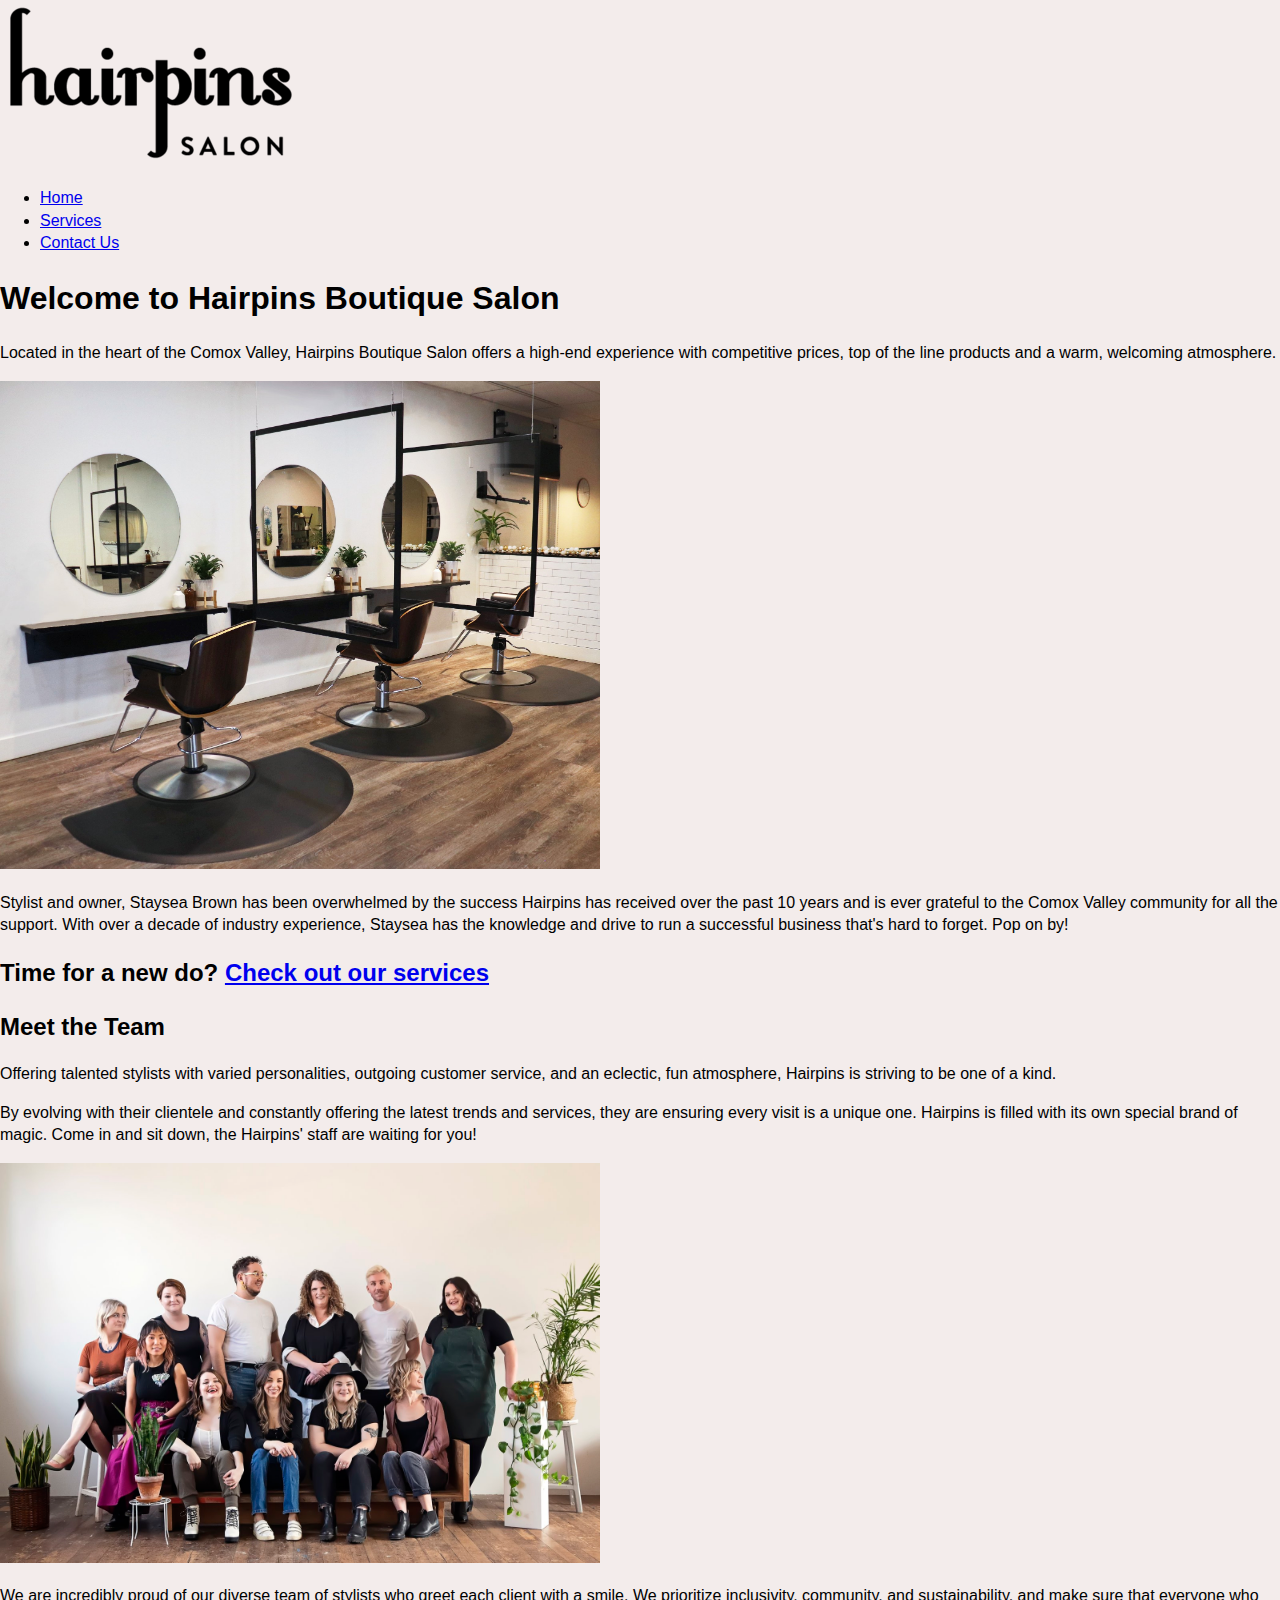
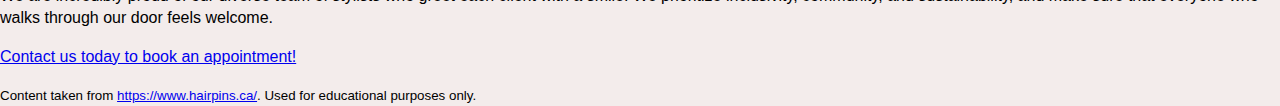
<file: index.html>
<!DOCTYPE html>
<html lang="en">

<head>
  <meta charset="UTF-8">
  <meta name="viewport" content="width=device-width, initial-scale=1.0">
  <title>Hairpins - Home</title>
  <link rel="stylesheet" href="style.css">
  <link rel="icon" type="image/x-icon" href="images/favicon.ico">
</head>

<body>
  <header>
    <a href="index.html"><img src="images/hairpins-salon-logo.png" alt="hairpins Logo" width="300"></a>
    <nav>
      <ul>
        <li><a href="index.html">Home</a></li>
        <li><a href="services.html">Services</a></li>
        <li><a href="contact.html">Contact Us</a></li>
      </ul>
    </nav>
  </header>

  <main>
    <section>
      <h1>Welcome to Hairpins Boutique Salon</h1>
      <p>Located in the heart of the Comox Valley, Hairpins Boutique Salon offers a high-end experience with competitive
        prices, top of the line products and a warm, welcoming atmosphere.</p>
      <img src="images/the-hairpins-salon.jpeg" width="600" alt="The Hairpins Salon">
      <p>Stylist and owner, Staysea Brown has been overwhelmed by the success Hairpins has received over the past 10
        years and is ever grateful to the Comox Valley community for all the support. With over a decade of industry
        experience, Staysea has the knowledge and drive to run a successful business that's hard to forget. Pop on by!
      </p>
    </section>
    <article>
      <h2>Time for a new do? <a href="services.html">Check out our services</a></h2>
    </article>
    <section>
      <h2>Meet the Team</h2>
      <p>Offering talented stylists with varied personalities, outgoing customer service, and an eclectic, fun
        atmosphere, Hairpins is striving to be one of a kind.</p>
      <p>By evolving with their clientele and constantly offering the latest trends and services, they are ensuring
        every visit is a unique one. Hairpins is filled with its own special brand of magic. Come in and sit down, the
        Hairpins' staff are waiting for you!</p>
      <img src="images/the-hairpins-team.jpeg" width="600" alt="The Hairpins Salon">
      <p>We are incredibly proud of our diverse team of stylists who greet each client with a smile. We prioritize
        inclusivity, community, and sustainability, and make sure that everyone who walks through our door feels
        welcome.</p>
    </section>
  </main>
  <footer>
    <p><a href="contact.html">Contact us today to book an appointment!</a></p>
    <small>Content taken from <a href="https://www.hairpins.ca/">https://www.hairpins.ca/</a>. Used for educational
      purposes only.</small>
  </footer>
</body>

</html>
</file>
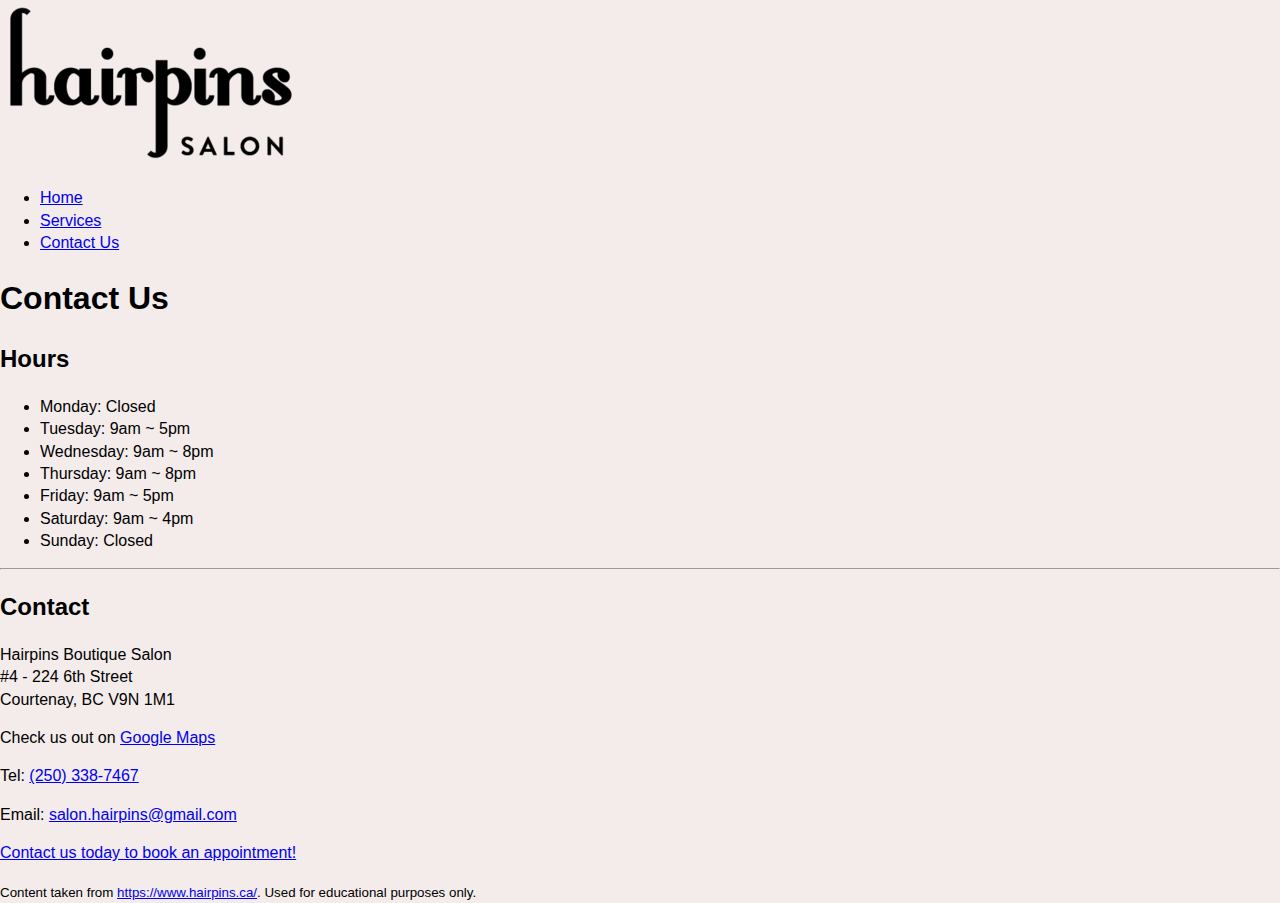
<file: contact.html>
<!DOCTYPE html>
<html lang="en">

<head>
  <meta charset="UTF-8">
  <meta name="viewport" content="width=device-width, initial-scale=1.0">
  <title>Hairpins - Contact</title>
  <link rel="stylesheet" href="style.css">
  <link rel="icon" type="image/x-icon" href="images/favicon.ico">
</head>

<body>
  <header>
    <a href="index.html"><img src="images/hairpins-salon-logo.png" alt="hairpins Logo" width="300"></a>
    <nav>
      <ul>
        <li><a href="index.html">Home</a></li>
        <li><a href="services.html">Services</a></li>
        <li><a href="contact.html">Contact Us</a></li>
      </ul>
    </nav>
  </header>
  <main>
    <h1>Contact Us</h1>
    <section class="contact">
      <h2>Hours</h2>
      <ul>
        <li>Monday: Closed</li>
        <li>Tuesday: 9am ~ 5pm</li>
        <li>Wednesday: 9am ~ 8pm</li>
        <li>Thursday: 9am ~ 8pm</li>
        <li>Friday: 9am ~ 5pm</li>
        <li>Saturday: 9am ~ 4pm</li>
        <li>Sunday: Closed</li>
      </ul>
      <hr>
      <h2>Contact</h2>
      <p>Hairpins Boutique Salon<br />
        #4 - 224 6th Street<br />
        Courtenay, BC V9N 1M1</p>
      <p>Check us out on <a
          href="link: https://www.google.com/maps/place/Hairpins+Boutique+Salon/@49.6904218,-124.9971279,15z/data=!4m2!3m1!1s0x0:0x859b2cfce3bc31ea?sa=X&ved=2ahUKEwiYi_2Ex6T6AhXNMjQIHYkoCUUQ_BJ6BAhSEAc">Google
          Maps</a></p>
      <p>Tel: <a href="tel:250-338-7467">(250) 338-7467</a></p>
      <p>Email: <a href="mailto:salon.hairpins@gmail.com">salon.hairpins@gmail.com</a></p>
    </section>
  </main>
  <footer>
    <p><a href="contact.html">Contact us today to book an appointment!</a></p>
    <small>Content taken from <a href="https://www.hairpins.ca/">https://www.hairpins.ca/</a>. Used for educational
      purposes only.</small>
  </footer>
</body>

</html>
</file>
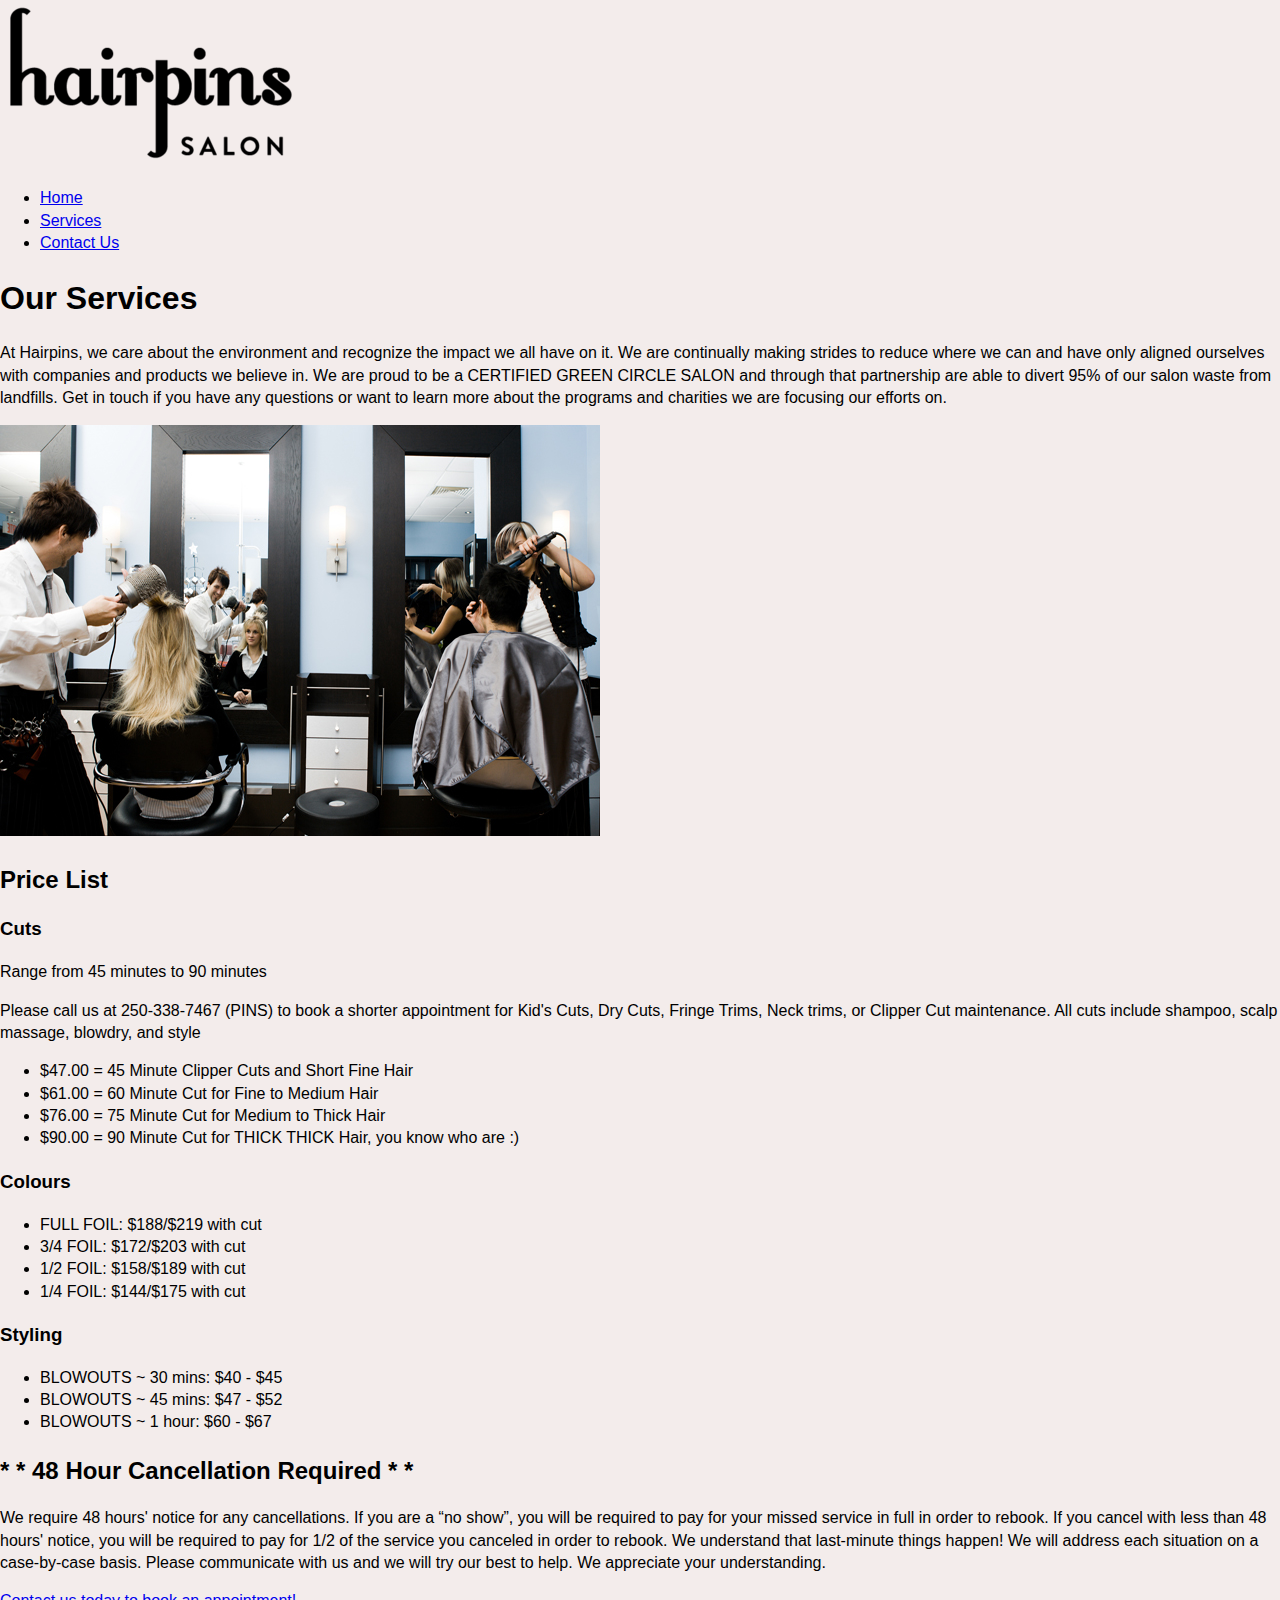
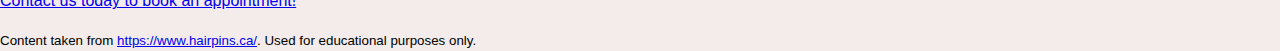
<file: services.html>
<!DOCTYPE html>
<html lang="en">

<head>
  <meta charset="UTF-8">
  <meta name="viewport" content="width=device-width, initial-scale=1.0">
  <title>Hairpins - Services</title>
  <link rel="stylesheet" href="style.css">
  <link rel="icon" type="image/x-icon" href="images/favicon.ico">
</head>

<body>
  <header>
    <a href="index.html"><img src="images/hairpins-salon-logo.png" alt="hairpins Logo" width="300"></a>
    <nav>
      <ul>
        <li><a href="index.html">Home</a></li>
        <li><a href="services.html">Services</a></li>
        <li><a href="contact.html">Contact Us</a></li>
      </ul>
    </nav>
  </header>
  <main>
    <section>
      <h1>Our Services</h1>
      <p>At Hairpins, we care about the environment and recognize the impact we all have on it. We are continually
        making strides to reduce where we can and have only aligned ourselves with companies and products we believe in.
        We are proud to be a CERTIFIED GREEN CIRCLE SALON and through that partnership are able to divert 95% of our
        salon
        waste from landfills. Get in touch if you have any questions or want to learn more about the programs and
        charities we are focusing our efforts on.</p>
      <img src="images/services.jpg" width="600" alt="Our harisalon services">
    </section>
    <section class="prices">
      <h2>Price List</h2>
      <h3> Cuts</h3>
      <p> Range from 45 minutes to 90 minutes</p>
      <p>Please call us at 250-338-7467 (PINS) to book a shorter appointment for Kid's Cuts, Dry Cuts, Fringe Trims,
        Neck trims, or Clipper Cut maintenance. All cuts include shampoo, scalp massage, blowdry, and style</p>
      <ul>
        <li>$47.00 = 45 Minute Clipper Cuts and Short Fine Hair</li>
        <li>$61.00 = 60 Minute Cut for Fine to Medium Hair</li>
        <li>$76.00 = 75 Minute Cut for Medium to Thick Hair</li>
        <li>$90.00 = 90 Minute Cut for THICK THICK Hair, you know who are :)</li>
      </ul>
      <h3>Colours</h3>
      <ul>
        <li>FULL FOIL: $188/$219 with cut</li>
        <li>3/4 FOIL: $172/$203 with cut</li>
        <li>1/2 FOIL: $158/$189 with cut</li>
        <li>1/4 FOIL: $144/$175 with cut</li>
      </ul>
      <h3>Styling</h3>
      <ul>
        <li>BLOWOUTS ~ 30 mins: $40 - $45</li>
        <li>BLOWOUTS ~ 45 mins: $47 - $52</li>
        <li>BLOWOUTS ~ 1 hour: $60 - $67</li>
      </ul>
    </section>
    <section>
      <h2>* * 48 Hour Cancellation Required * *</h2>
      <p>We require 48 hours' notice for any cancellations. If you are a “no show”, you will be required to pay for your
        missed service in full in order to rebook. If you cancel with less than 48 hours' notice, you will be required
        to pay for 1/2 of the service you canceled in order to rebook. We understand that last-minute things happen! We
        will address each situation on a case-by-case basis. Please communicate with us and we will try our best to
        help.
        We appreciate your understanding.</p>
    </section>
  </main>
  <footer>
    <p><a href="contact.html">Contact us today to book an appointment!</a></p>
    <small>Content taken from <a href="https://www.hairpins.ca/">https://www.hairpins.ca/</a>. Used for educational
      purposes only.</small>
  </footer>
</body>

</html>
</file>
<file: style.css>
/* ======== GENERAL STYLES ========= */
* {
  box-sizing: border-box;
}

body {
  font-family: sans-serif;
  margin: 0;
  background-color: #f3eceb;
  font-size: 16px;
  line-height: 1.4;
}

/* a section element */
  {
  width: 900px;
  margin: auto;
}

/* an image element */
  {
  margin: auto;
  display: block;
}

/*-------- TYPOGRAPHY ---------*/

/* a heading 1 element */
  {
  font-family: serif;
  font-size: 40px;
  margin-top: 0;
  text-align: center;
}

/* an anchor element */
  {
  color: #e6a39a;
}

/*-------- HEADER AND NAVIGATION ---------*/

/* a header element */
  {
  background: url("images/hairdressing.jpeg") no-repeat top left;
  background-attachment: fixed;
  background-color: white;
}

/* an anchor element inside a header */
  {
  display: block;
  text-align: center;
}

/* a navigation element */
  {
  background-color: black;
  text-align: center;
  margin: 0 0 40px;
}

/* an unordered list inside a navigation */
  {
  list-style-type: none;
  padding-left: 0;
}

/* a list item inside a navigation */
  {
  display: inline-block;
  padding: 20px;
}

/* an anchor inside a navigation */
  {
  text-decoration: none;
}

/* ------- FOOTER ------- */

/* a footer element */
  {
  background-color: #000000;
  color: white;
  padding: 40px;
  text-align: center;
  margin-top: 80px;
}

/* ======== CONTENT BLOCKS ========= */

/* a self-contained group of content that advertises another part of the website */
  {
  text-align: center;
  background-color: #E8A49B;
  padding: 40px;
  margin: 40px 0;
}

/* an anchor inside an advert */
  {
  color: white;
}

/* the section of content that contains the price list on the Services page*/
  {
  background-color: #E8A49B;
  padding: 40px;
  margin: 40px auto;
}

/* a heading 2 inside the price list */
  {
  text-align: center;
  font-family: serif;
  font-size: 30px;
}

/* an unordered list inside the price list */
 {
  list-style-type: square;
}

/* the section of content that contains the contact information on the Contact page */
  {
  background-color: #E8A49B;
  padding: 40px;
  width: 500px;
  margin-bottom: 40px;
}

/* a horizontal ruler inside the contact info */
  {
  margin: 40px 0;
  height: 1px;
  border-width: 0;
  background-color: black
}

/* an anchor inside the contact info */
  {
  color: white;
}
</file>
